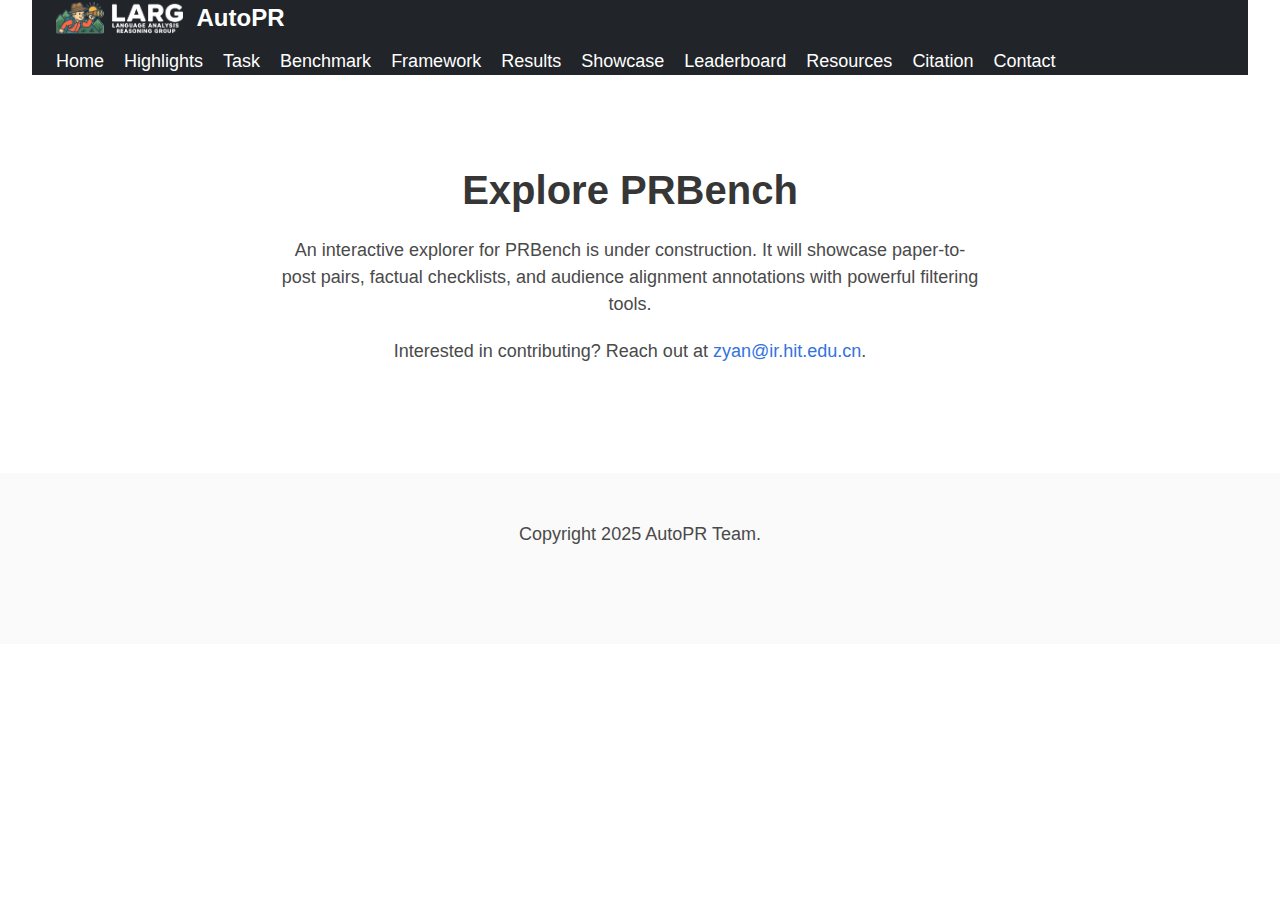
<file: explore.html>
<!DOCTYPE html>
<html lang="en">

<head>
  <meta charset="UTF-8">
  <meta name="viewport" content="width=device-width, initial-scale=1.0">
  <title>Explore | AutoPR</title>
  <link rel="icon" href="img/autopr_logo.png" type="image/png">
  <link rel="stylesheet" href="css/main.css">
  <link rel="stylesheet" href="css/nav.css">
  <link rel="stylesheet" href="./LLaVA_files/bulma.min.css">
  <link rel="stylesheet" href="./LLaVA_files/index.css">
</head>

<body>
  <div id="nav">
    <div id="icon">
      <img src="img/autopr_logo_alpha.png" alt="AutoPR logo">
      <a class="nav-button" href="index.html#home" style="margin-left: 6px; font-size: 24px">AutoPR</a>
    </div>
    <div>
      <a class="nav-button" href="index.html#home">Home</a>
      <a class="nav-button" href="index.html#highlights">Highlights</a>
      <a class="nav-button" href="index.html#task">Task</a>
      <a class="nav-button" href="index.html#benchmark">Benchmark</a>
      <a class="nav-button" href="index.html#framework">Framework</a>
      <a class="nav-button" href="index.html#results">Results</a>
      <a class="nav-button" href="showcase.html">Showcase</a>
      <a class="nav-button" href="leaderboard.html">Leaderboard</a>
      <a class="nav-button" href="index.html#resources">Resources</a>
      <a class="nav-button" href="index.html#citation">Citation</a>
      <a class="nav-button" href="index.html#contact">Contact</a>
    </div>
  </div>

  <div id="body">
    <section class="section" style="margin-top: 120px;">
      <div class="container is-max-desktop">
        <div class="columns is-centered has-text-centered">
          <div class="column is-six-fifths">
            <h1 class="title is-2">Explore PRBench</h1>
            <p style="margin-top: 20px;">
              An interactive explorer for PRBench is under construction. It will showcase paper-to-post pairs, factual checklists, and audience alignment annotations with powerful filtering tools.
            </p>
            <p style="margin-top: 20px;">
              Interested in contributing? Reach out at <a href="mailto:zyan@ir.hit.edu.cn">zyan@ir.hit.edu.cn</a>.
            </p>
          </div>
        </div>
      </div>
    </section>
  </div>

  <footer class="footer" style="margin-top: 60px;">
    <div class="content has-text-centered">
      <p>Copyright 2025 AutoPR Team.</p>
    </div>
  </footer>
</body>

</html>
</file>
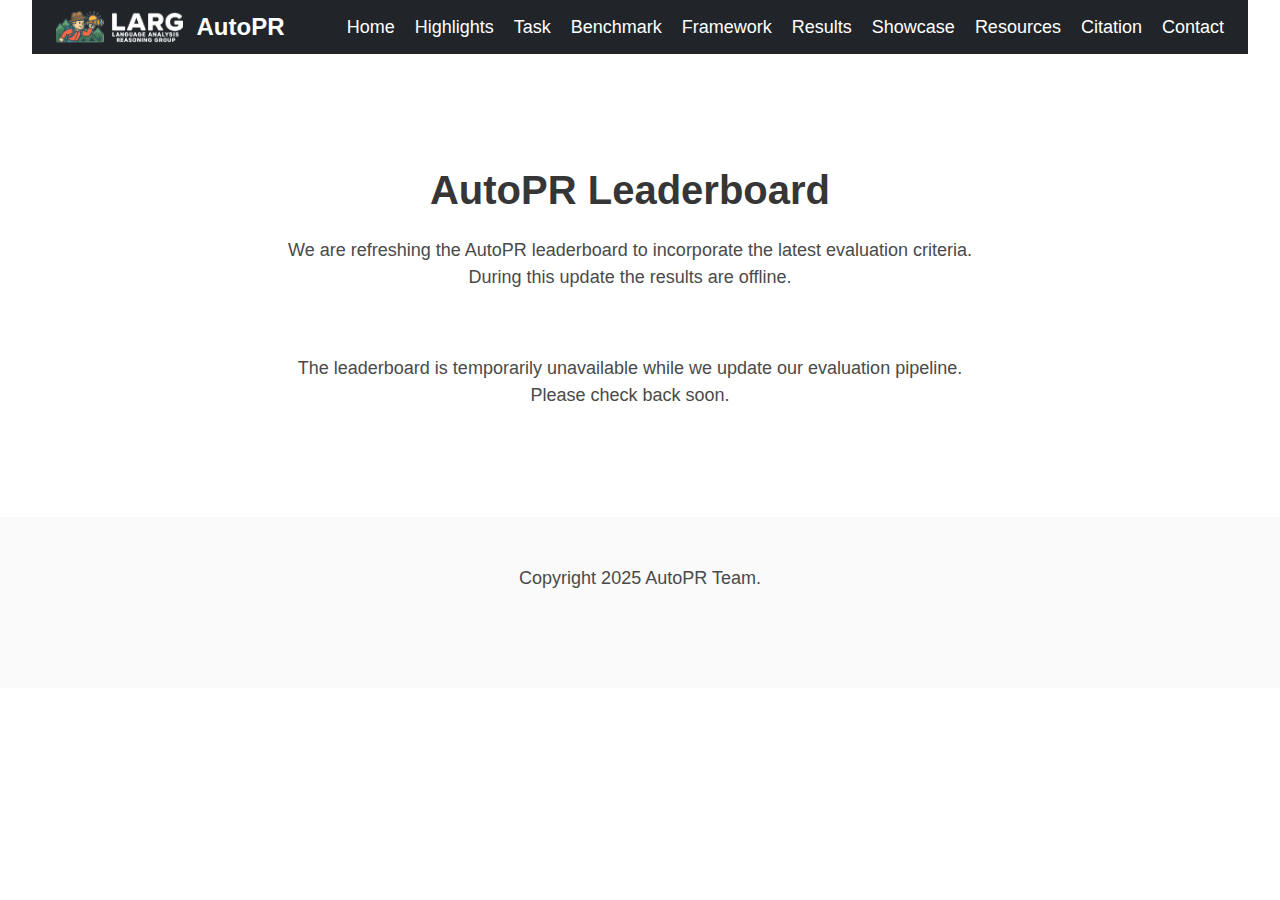
<file: leaderboard.html>
<!DOCTYPE html>
<html lang="en">

<head>
  <meta charset="UTF-8">
  <meta name="viewport" content="width=device-width, initial-scale=1.0">
  <title>Leaderboard | AutoPR</title>
  <link rel="icon" href="img/autopr_logo.png" type="image/png">
  <link rel="stylesheet" href="css/main.css">
  <link rel="stylesheet" href="css/nav.css">
  <link rel="stylesheet" href="./LLaVA_files/bulma.min.css">
  <link rel="stylesheet" href="./LLaVA_files/index.css">
</head>

<body>
  <div id="nav">
    <div id="icon">
      <img src="img/autopr_logo_alpha.png" alt="AutoPR logo">
      <a class="nav-button" href="index.html#home" style="margin-left: 6px; font-size: 24px">AutoPR</a>
    </div>
    <div>
      <a class="nav-button" href="index.html#home">Home</a>
      <a class="nav-button" href="index.html#highlights">Highlights</a>
      <a class="nav-button" href="index.html#task">Task</a>
      <a class="nav-button" href="index.html#benchmark">Benchmark</a>
      <a class="nav-button" href="index.html#framework">Framework</a>
      <a class="nav-button" href="index.html#results">Results</a>
      <a class="nav-button" href="showcase.html">Showcase</a>
      <a class="nav-button" href="index.html#resources">Resources</a>
      <a class="nav-button" href="index.html#citation">Citation</a>
      <a class="nav-button" href="index.html#contact">Contact</a>
    </div>
  </div>

  <div id="body">
    <section class="section" style="margin-top: 120px;">
      <div class="container is-max-desktop">
        <div class="columns is-centered has-text-centered">
          <div class="column is-six-fifths">
            <h1 class="title is-2">AutoPR Leaderboard</h1>
            <p style="margin-top: 18px;">
              We are refreshing the AutoPR leaderboard to incorporate the latest evaluation criteria.
              During this update the results are offline.
            </p>
          </div>
        </div>

        <div class="columns is-centered has-text-centered" style="margin-top: 40px;">
          <div class="column is-six-fifths">
            <p>
              The leaderboard is temporarily unavailable while we update our evaluation pipeline. Please check back soon.
            </p>
          </div>
        </div>
      </div>
    </section>
  </div>

  <footer class="footer" style="margin-top: 60px;">
    <div class="content has-text-centered">
      <p>Copyright 2025 AutoPR Team.</p>
    </div>
  </footer>
</body>

</html>
</file>
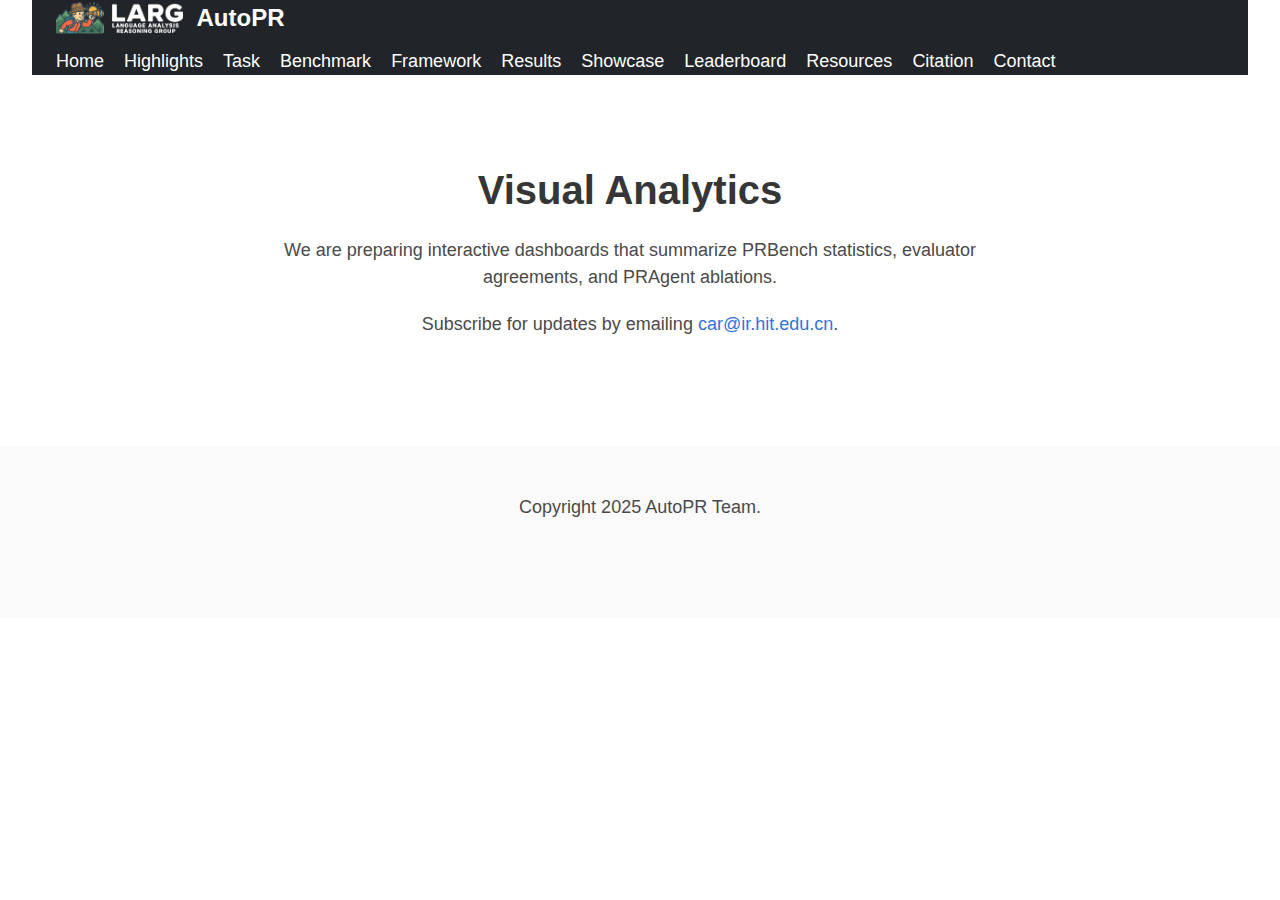
<file: visualize.html>
<!DOCTYPE html>
<html lang="en">

<head>
  <meta charset="UTF-8">
  <meta name="viewport" content="width=device-width, initial-scale=1.0">
  <title>Visualize | AutoPR</title>
  <link rel="icon" href="img/autopr_logo.png" type="image/png">
  <link rel="stylesheet" href="css/main.css">
  <link rel="stylesheet" href="css/nav.css">
  <link rel="stylesheet" href="./LLaVA_files/bulma.min.css">
  <link rel="stylesheet" href="./LLaVA_files/index.css">
</head>

<body>
  <div id="nav">
    <div id="icon">
      <img src="img/autopr_logo_alpha.png" alt="AutoPR logo">
      <a class="nav-button" href="index.html#home" style="margin-left: 6px; font-size: 24px">AutoPR</a>
    </div>
    <div>
      <a class="nav-button" href="index.html#home">Home</a>
      <a class="nav-button" href="index.html#highlights">Highlights</a>
      <a class="nav-button" href="index.html#task">Task</a>
      <a class="nav-button" href="index.html#benchmark">Benchmark</a>
      <a class="nav-button" href="index.html#framework">Framework</a>
      <a class="nav-button" href="index.html#results">Results</a>
      <a class="nav-button" href="showcase.html">Showcase</a>
      <a class="nav-button" href="leaderboard.html">Leaderboard</a>
      <a class="nav-button" href="index.html#resources">Resources</a>
      <a class="nav-button" href="index.html#citation">Citation</a>
      <a class="nav-button" href="index.html#contact">Contact</a>
    </div>
  </div>

  <div id="body">
    <section class="section" style="margin-top: 120px;">
      <div class="container is-max-desktop">
        <div class="columns is-centered has-text-centered">
          <div class="column is-six-fifths">
            <h1 class="title is-2">Visual Analytics</h1>
            <p style="margin-top: 20px;">
              We are preparing interactive dashboards that summarize PRBench statistics, evaluator agreements, and PRAgent ablations.
            </p>
            <p style="margin-top: 20px;">
              Subscribe for updates by emailing <a href="mailto:car@ir.hit.edu.cn">car@ir.hit.edu.cn</a>.
            </p>
          </div>
        </div>
      </div>
    </section>
  </div>

  <footer class="footer" style="margin-top: 60px;">
    <div class="content has-text-centered">
      <p>Copyright 2025 AutoPR Team.</p>
    </div>
  </footer>
</body>

</html>
</file>
<file: css/main.css>
/* some constants used throughout the website*/
:root {
    --nav-font: Arial, Helvetica, sans-serif;
    --nav-height: 6vh;
    --UCLA-gold: #FFD100;
    --UCLA-blue: #2774AE;
    --UCLA-darkblue: #003B5C;
    --body-font: #212529;
    --heading: #1859c2;
    --nav-darkblue: #05004a;
    --nav-color: #212529;
    --nav-color-light: #353c42;
    --nav-darkblue: #05004a;
}

html {
    overflow-x: hidden;
    font-family: var(--nav-font);
}

body {
    margin: 0;
    padding: 0;
    font-size: 16px;
    line-height: 110%;
    color: var(--body-font)
}

strong {
    color: var(--body-font);
}

/* block: heading in the paragraph */
h1 {
    /* color: var(--UCLA-blue); */
    color: var(--heading);
}

/* element: paragraphs in the body text */
p {
    line-height: 150%;
    font-size: 18px;
}

/* links */
a {
    color: black;
    text-decoration: none;
    font-size: 18px;
}

a:focus,
a:hover {
    color: #005587;
    text-decoration: underline;
}

a.hover {
    text-decoration: none;
}

a.hover:hover {
    text-decoration: underline;
}

/* block: paper title in the body text */
papername {
    font-family: Arial;
    font-size: 18px;
    font-weight: 600;
}

/* element: divider line */
hr {
    width: 75%;
    color: silver;
    opacity: 0.5;
}

img {
    max-width: 100%;
}

.hero .publication-title img {
    max-height: 100px;
    width: auto;
    height: auto;
}

.figure-wide {
    display: block;
    margin: 30px auto;
    max-width: 1100px;
    width: 100%;
    height: auto;
}

.figure-medium {
    display: block;
    margin: 25px auto;
    max-width: 900px;
    width: 100%;
    height: auto;
}

.highlight-framework {
    display: block;
    margin: 32px auto 0;
    max-width: 1100px;
    width: 100%;
    height: auto;
}

.showcase-callout {
    margin-top: 24px;
    text-align: center;
    font-size: 1.45rem;
    font-weight: 700;
    font-style: italic;
    font-family: "Trebuchet MS", "Helvetica Neue", Arial, sans-serif;
    letter-spacing: 0.3px;
    color: #0b3d91;
    line-height: 1.4;
}

.showcase-callout a {
    color: #008ad7;
    text-decoration: underline;
    font-size: inherit;
}

.showcase-callout a:hover,
.showcase-callout a:focus {
    color: #005587;
}

.text-image-row {
    align-items: center;
}

.text-image-row .figure-wrapper {
    display: flex;
    flex-direction: column;
    gap: 24px;
}

.text-image-row .image-block {
    display: flex;
    justify-content: center;
}

.evaluation-copy {
    margin-top: 28px;
}

.insight-list {
    margin-top: 18px;
    padding-left: 20px;
}

.insight-list li {
    margin-bottom: 10px;
}

.figure-caption {
    margin-top: 18px;
    font-size: 0.92rem;
    color: #5f6b7c;
    text-align: center;
}

.evaluation-section {
    display: flex;
    flex-direction: column;
    gap: 48px;
    margin-top: 28px;
}

.evaluation-block .title {
    margin-bottom: 20px;
}

.evaluation-body {
    display: flex;
    flex-direction: column;
    gap: 24px;
}

.evaluation-text {
    flex: none;
}

.evaluation-gallery {
    margin-top: 24px;
    display: flex;
    flex-direction: column;
    gap: 24px;
    align-items: center;
}

.evaluation-gallery img,
.evaluation-body img {
    width: 100%;
    height: auto;
    display: block;
    margin: 0 auto;
}

@media only screen and (max-width: 1023px) {
    .text-image-row .image-block {
        margin-left: 0;
    }
}

@media only screen and (min-width: 1024px) {
    .text-image-row .text-block {
        flex: 0 0 50%;
        max-width: 50%;
    }

    .text-image-row .image-block {
        flex: 0 0 40%;
        max-width: 40%;
        margin-left: 5%;
    }
}

.publication-links .button span.icon {
    margin-right: 6px;
}

.showcase-grid {
    display: grid;
    grid-template-columns: repeat(auto-fit, minmax(280px, 1fr));
    gap: 24px;
    margin-top: 30px;
}

.example-card {
    background: #ffffff;
    border: 1px solid #e2e5ec;
    border-radius: 12px;
    padding: 18px;
    box-shadow: 0 6px 20px rgba(15, 23, 42, 0.08);
    display: flex;
    flex-direction: column;
    height: 100%;
}

.example-card h3 {
    margin: 12px 0 10px 0;
    font-size: 20px;
}

.example-card p {
    font-size: 16px;
    line-height: 150%;
}

.example-card img {
    width: 100%;
    border-radius: 8px;
    margin-bottom: 12px;
}

.showcase-section {
    margin-top: 40px;
}

.showcase-container {
    max-width: 100% !important;
    width: 100%;
    padding-left: 32px;
    padding-right: 32px;
}

.showcase-gallery {
    display: flex;
    flex-direction: column;
    gap: 40px;
    margin-top: 32px;
}

.showcase-figure {
    margin: 0 auto;
    max-width: 100%;
    width: 100%;
}

.showcase-figure img {
    width: 100%;
    height: auto;
    display: block;
}

.showcase-caption {
    text-align: center;
    font-size: 16px;
    line-height: 150%;
    color: #3b4255;
    margin-top: 16px;
}

.leaderboard-table-wrapper {
    margin-top: 30px;
    overflow-x: auto;
}

.leaderboard-table {
    width: 100%;
    border-collapse: collapse;
    background: #ffffff;
    border-radius: 12px;
    overflow: hidden;
    box-shadow: 0 6px 20px rgba(15, 23, 42, 0.08);
}

.leaderboard-table th,
.leaderboard-table td {
    padding: 16px 18px;
    text-align: center;
    font-size: 16px;
    border-bottom: 1px solid #edf0f5;
}

.leaderboard-table th {
    background: #f5f7fb;
    font-weight: 600;
    letter-spacing: 0.5px;
    text-transform: uppercase;
    font-size: 15px;
}

.leaderboard-table tr:last-child td {
    border-bottom: none;
}

.tag-pill {
    display: inline-block;
    background: #0f172a;
    color: #ffffff;
    padding: 4px 10px;
    border-radius: 12px;
    font-size: 13px;
    letter-spacing: 0.3px;
}

ul {
    margin: 0;
}

/* list */
li {
    margin-top: 12px;
    font-size: 18px;
    display: list-item;
    text-align: -webkit-match-parent;
}

/* body of the page */
#body {
    width: 60vw;
    margin: auto;
}

/* section */
.section {
    width: calc(100% - 20px);
    padding: 10px;
    margin-bottom: 4px;
}

/* anchor tag for nav button scrolling */
.anchor {
    position: relative;
    display: block;
    /* visibility: hidden; */
    top: calc(-1 * var(--nav-height));
    height: 1px;
}

/* the banner */
#title {
    margin-top: var(--nav-height);
    display: flex;
    flex-direction: column;
    justify-content: center;
    align-items: center;
    height: calc(50vh - var(--nav-height));
    width: 100vw;
    left: 0vw;
    font-weight: bold;
    color: white;
    /* background: linear-gradient(to bottom, var(--nav-darkblue), var(--UCLA-blue)); */
    background: linear-gradient(180deg, var(--nav-darkblue), var(--UCLA-blue));
    /* background: linear-gradient(, var(--UCLA-darkblue), var(--UCLA-blue) 60%, white); */
}

#title-icon {
    width: 3em;
    margin: 10px;
}

/* used to center the title */
#title-wrapper {
    display: flex;
    flex-direction: row;
    justify-content: center;
    align-items: center;
}

#title-text {
    font-size: 50px;
}

#subtitle-text {
    font-size: 30px;
    text-align: center;
    line-height: 125%;
    margin: -0.5em;
}

/* change this to adjust the vertical position of the title*/
#title-padding-bottom {
    font-size: 1.5em;
}

/* shows three examples on the home page */
#example-box {
    display: flex;
    flex-direction: row;
    justify-content: space-between;
    align-items: center;
    margin-bottom: 20px;
}

/* data example images */
.example-img {
    /* width: 15vw; */
    width: 90%;
    margin: auto;
}

/* makes its children independent columns on the same row */
.makecol {
    width: 100%;
    display: flex;
    flex-direction: row;
    justify-content: space-between;
    align-items: center;
}

#overview-left {
    width: 70%;
}

#overview-right {
    width: 35%;
}

/* not very important. Tried to make the website responsive */
@media only screen and (max-width: 1000px) {
    #body {
        padding: 0;
        margin: 0;
        width: 100%;
        left: 0;
    }

    .section {
        width: 98%;
        padding: 2.5%;
    }

    #overview-content-wrapper {
        flex-direction: column;
    }

    #overview-left,
    #overview-right {
        width: 100%;
    }

    table {
        display: none;
    }
}

.bibtax {
    /* font-family: Arial; */
    padding-left: 1em;
    padding-right: 1em;
    padding-top: 1em;
    padding-bottom: 1em;
    background-color: #f5f5f5;
    border: 1px solid #ccc;
    border-radius: 5px;
    font-size: 16px;
    word-wrap: break-word;
    white-space: pre-wrap;
}

.ext-link {
    /* color: var(--UCLA-blue); */
    color: #007bff;
    /* text-decoration: underline; */
}

#cc-img {
    --width: 40%;
    width: var(--width);
    margin: 0 calc(calc(100% - var(--width)) / 2);
}

/* class: profile */
.profile {
    display: inline-block;
    width: 180px;
}

/* class: profile image */
.profile-img {
    border-radius: 50%;
    width: 150px;
}

/* #task-pie-chart */
.col-wrapper {
    display: flex;
    flex-direction: row;
    justify-content: space-between;
    align-items: center;
}

.col {
    width: 48%;
}

/* Table for three sub-tasks */
#tasks {
    font-family: Arial, Helvetica, sans-serif;
    border-collapse: collapse;
    width: 70%;
    text-align: center;
    margin: auto;
    margin-top: 1em;
    margin-bottom: 2em;
}

/*table tile*/
#tasks th {
    border: 1px solid #ddd;
    padding: 8px;
    padding-top: 12px;
    padding-bottom: 12px;
    font-size: 16px;
    text-align: center;
    font-weight: 600;
    background-color: var(--UCLA-darkblue);
    color: white;
}

#tasks td {
    border: 1px solid #ddd;
    padding: 8px;
}

#tasks tr:nth-child(even) {
    background-color: #f5f5f5;
}

#tasks tr:hover {
    background-color: #ddd;
}
</file>
<file: css/nav.css>
/* navigation bar styling */
#nav {
    width: min(95vw, 1800px);
    min-height: var(--nav-height);
    background-color: #212529;
    position: fixed;
    top: 0;
    left: 50%;
    transform: translateX(-50%);
    z-index: 10;
    display: flex;
    flex-wrap: wrap;
    justify-content: space-between;
    align-items: center;
    gap: 12px 24px;
    padding: 0 24px;
    box-sizing: border-box;
    opacity: 1;
}

#nav > div:last-child {
    display: flex;
    flex-wrap: wrap;
    align-items: center;
    gap: 12px 20px;
}

.nav-button {
    margin-left: 0;
    font-family: var(--nav-font);
    color: white;
}

#icon {
    font-size: 1.5em;
    font-family: var(--nav-font);
    font-weight: 700;
    color: white;
    display: flex;
    justify-content: center;
    align-items: center;
}

#icon img {
    height: 32px;
    width: auto;
    margin-right: 8px;
}

.nav-button:hover {
    color: var(--UCLA-gold);
}

#nav-icon {
    width: 1em;
    margin: 5px;
}

/* footer style */
#footer {
    width: 100%;
    height: var(--nav-height);
    background-color: var(--nav-darkblue);
    display: flex;
    justify-content: center;
    align-items: center;
    opacity: 1;
    font-size: 0.7em;
    color: grey;
    margin-top: 40px;
}
</file>
<file: LLaVA_files/index.css>
body {
  font-family: 'Noto Sans', sans-serif;
}


.footer .icon-link {
    font-size: 25px;
    color: #000;
}

.link-block a {
    margin-top: 5px;
    margin-bottom: 5px;
}

.dnerf {
  font-variant: small-caps;
}


.teaser .hero-body {
  padding-top: 0;
  padding-bottom: 3rem;
}

.teaser {
  font-family: 'Google Sans', sans-serif;
}


.publication-title {
}

.publication-banner {
  max-height: parent;

}

.publication-banner video {
  position: relative;
  left: auto;
  top: auto;
  transform: none;
  object-fit: fit;
}

.publication-header .hero-body {
}

.publication-title {
    font-family: 'Google Sans', sans-serif;
}

.publication-authors {
    font-family: 'Google Sans', sans-serif;
}

.publication-venue {
    color: #555;
    width: fit-content;
    font-weight: bold;
}

.publication-awards {
    color: #ff3860;
    width: fit-content;
    font-weight: bolder;
}

.publication-authors {
}

.publication-authors a {
   color: hsl(204, 86%, 53%) !important;
}

.publication-authors a:hover {
    text-decoration: underline;
}

.author-block {
  display: inline-block;
}

.publication-banner img {
}

.publication-authors {
  /*color: #4286f4;*/
}

.publication-video {
    position: relative;
    width: 100%;
    height: 0;
    padding-bottom: 56.25%;

    overflow: hidden;
    border-radius: 10px !important;
}

.publication-video iframe {
    position: absolute;
    top: 0;
    left: 0;
    width: 100%;
    height: 100%;
}

.publication-body img {
}

.results-carousel {
  overflow: hidden;
}

.results-carousel .item {
  margin: 5px;
  overflow: hidden;
  border: 1px solid #bbb;
  border-radius: 10px;
  padding: 0;
  font-size: 0;
}

.results-carousel video {
  margin: 0;
}


.interpolation-panel {
  background: #f5f5f5;
  border-radius: 10px;
}

.interpolation-panel .interpolation-image {
  width: 100%;
  border-radius: 5px;
}

.interpolation-video-column {
}

.interpolation-panel .slider {
  margin: 0 !important;
}

.interpolation-panel .slider {
  margin: 0 !important;
}

#interpolation-image-wrapper {
  width: 100%;
}
#interpolation-image-wrapper img {
  border-radius: 5px;
}
</file>
